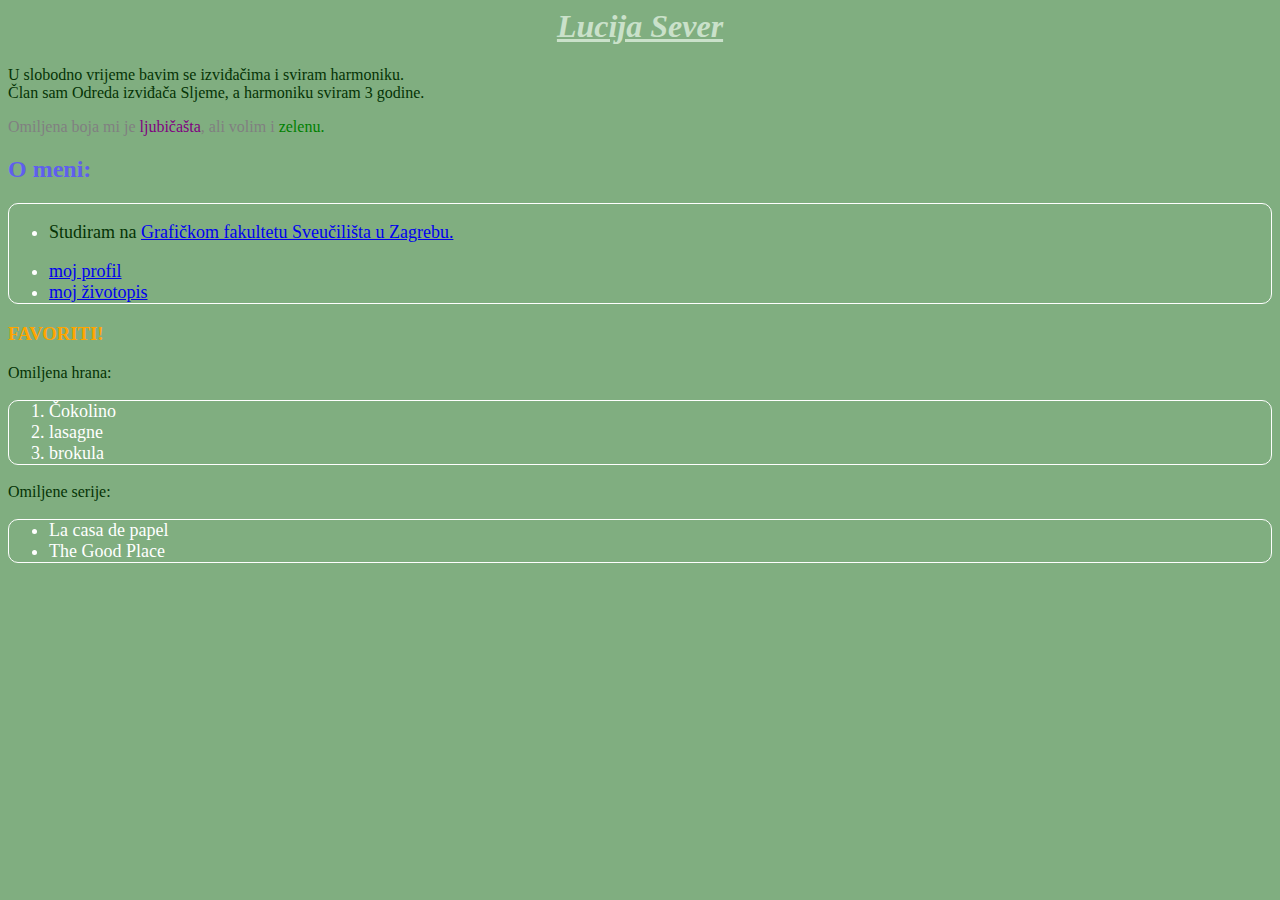
<file: index.html>
<!DOCTYPE>
<html>
<meta charset="utf-8">
<link rel="stylesheet" href="style.css">
<h1>Lucija Sever</h1>
<p>U slobodno vrijeme bavim se <b>izviđačima</b> i sviram <b>harmoniku</b>.<br>
Član sam Odreda izviđača Sljeme, a harmoniku sviram 3 godine.<p>
<body>
<p style="color:gray;">Omiljena boja mi je <span style="color:purple;">ljubičašta</span>, ali volim i <span style="color:green;">zelenu.</span></p>
<h2>O meni:</h2>
<nav><ul>
		<li><p>Studiram na <a href="https://www.grf.unizg.hr/">Grafičkom fakultetu Sveučilišta u Zagrebu.</a></p></li>
		<li><a href="vježba10_LS.html">moj profil</a> <br> </li>
		<li><a href="moj životopis/Lucija Sever_CV.pdf">moj životopis</a> </li>
</ul></nav>
<h3><span style="color:orange;">FAVORITI!</span></h3>
<p>Omiljena hrana:</p>
<ol>
<li>Čokolino</li>
<li>lasagne</li>
<li>brokula</li>
</ol>
<p>Omiljene serije:</p>
<ul> 
<li>La casa de papel</li>
<li>The Good Place</li>
</ul>
</file>
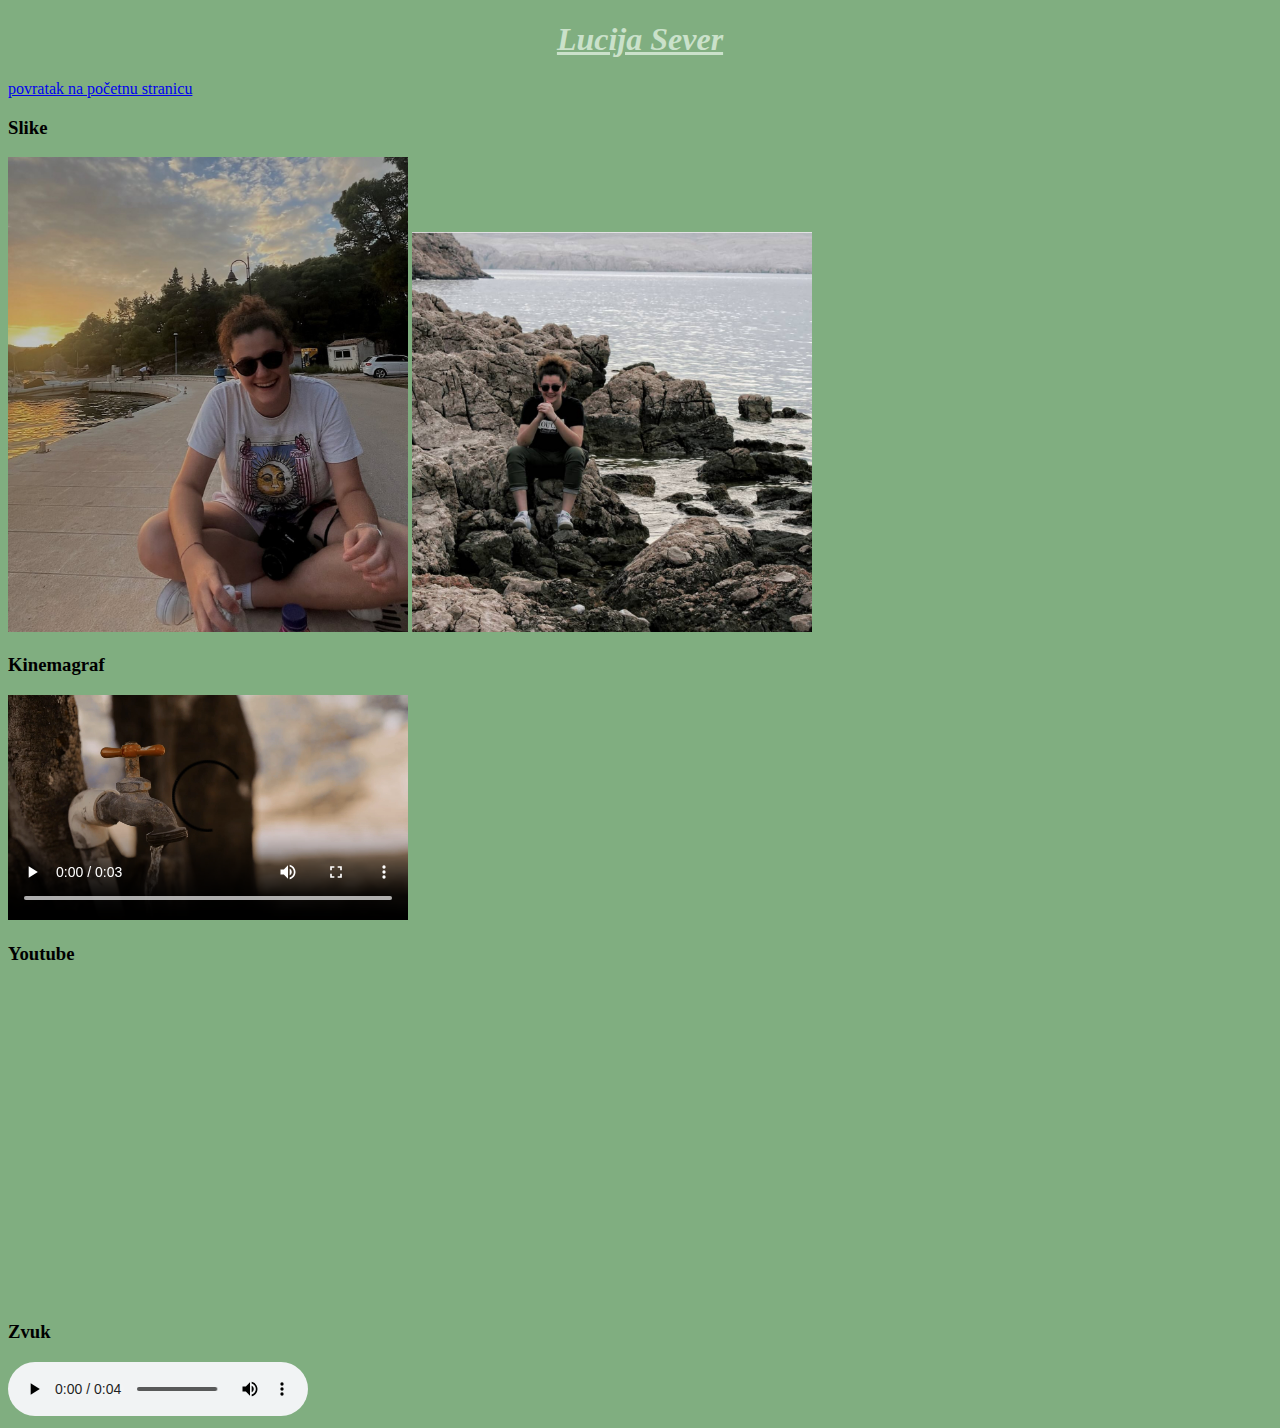
<file: vježba10_LS.html>
<!DOCTYPE html>
<html>
<head>
<meta charset="utf-8">
</head>
<title>Vježba 10</title>
<link rel="stylesheet" href="style.css">
<body>
	<h1>Lucija Sever</h1>
<a href="index.html">povratak na početnu stranicu</a> <br>
<h3>Slike</h3>
<img width="400" src="moj profil/IMG_8994.PNG"/>
<img width="400" src="moj profil/IMG_8995.PNG"/>
	<h3>Kinemagraf</h3>
<video width="400" height="" controls>
	<source src="moj profil/kinemagraf_Lucija Sever.mp4" type="video/mp4"/>
</video>
<h3>Youtube</h3>
	<iframe width="560" height="315" src="https://www.youtube.com/embed/_rBPwu2uS-w?si=q6xusxC0CSKTL2vJ" 
	title="YouTube video player" frameborder="0" allow="accelerometer; autoplay; clipboard-write; 
	encrypted-media; gyroscope; picture-in-picture; web-share" referrerpolicy="strict-origin-when-cross-origin" allowfullscreen></iframe>
	<h3>Zvuk</h3>
	<audio controls>
	<source src="moj profil/alarm.mp3" type="audio/mp3"/>
	</audio>
</body>
</html>
</file>
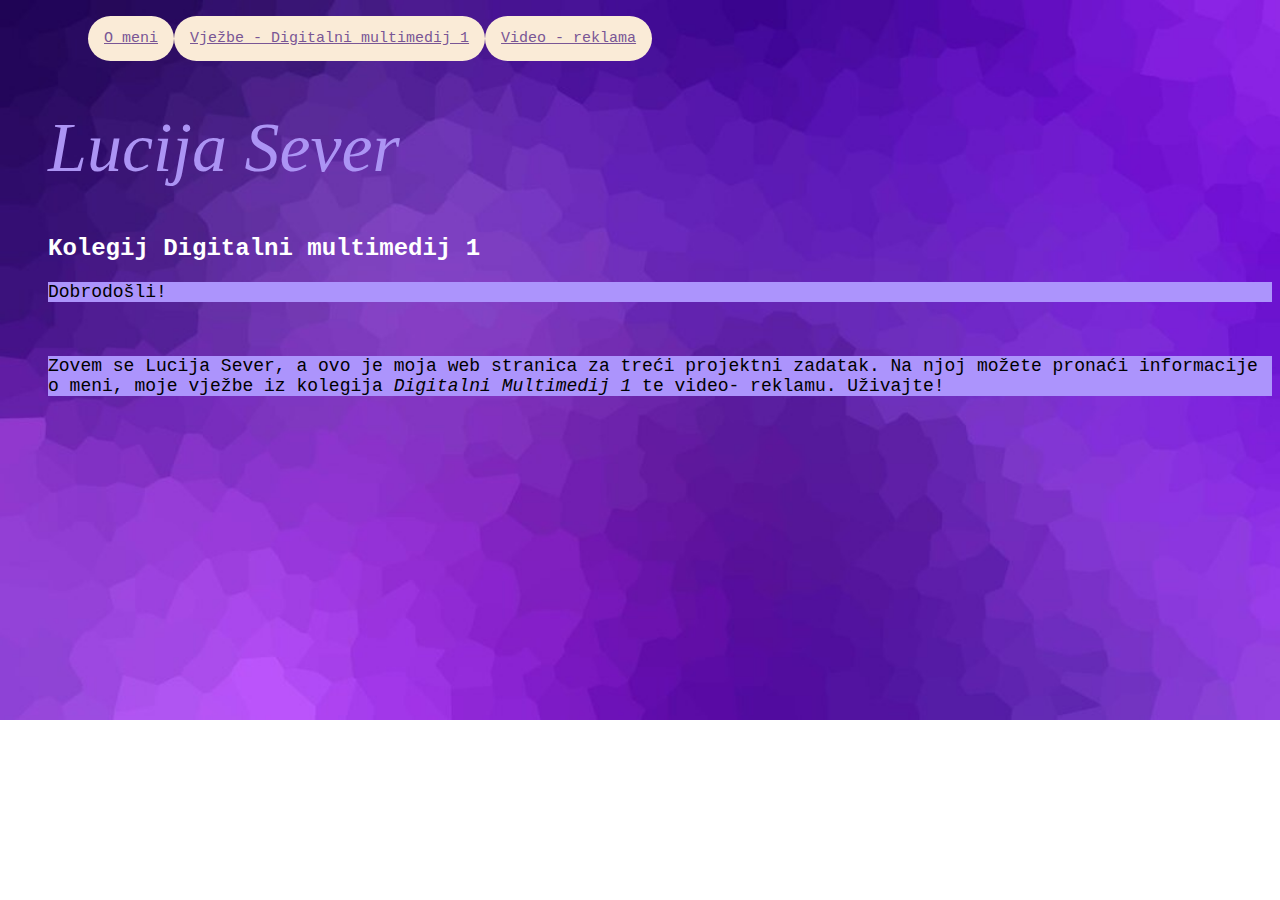
<file: Lucija Sever_projektni_zadatak3/home page.html>
<!DOCTYPE html>
<head>
    <meta charset="UTF-8">
    <title>Lucija Sever_projektni zadatak 3</title>
    <link rel="stylesheet" href="Sever_style.css">
</head>
<body>
    <ul>
        <ul class="nav">
    <li><a href="o_meni.html">O meni</a></li>
    <li><a href="vjezbe.html">Vježbe - Digitalni multimedij 1</a></li>
    <li><a href="video.html">Video - reklama </a></li>
    </ul>
 <div class="font">
    <h1>Lucija Sever</h1>
 </div>
    
    <h2><span style="color:white;">Kolegij Digitalni multimedij 1</span></h2>
    <p> <b>Dobrodošli!</b> </p><br>
    <P>Zovem se <b>Lucija Sever</b>, a ovo je moja web stranica za treći projektni zadatak. 
	Na njoj možete pronaći informacije o meni, moje vježbe iz kolegija <i>Digitalni Multimedij 1</i> te video- reklamu. Uživajte!</P>
  

</body>
</html>
</file>
<file: style.css>
body {
    background-color: rgb(128, 174, 128);
}

p {
    font-family: Georgia, 'Times New Roman', Times, serif;
    font-weight: 200;
    color: rgb(5, 51, 5);
}

h1 {
    color: rgb(202, 225, 202);
font-style: italic;
text-decoration: underline;
text-align: center;
}

ol {
    color: rgb(255, 255, 255);
    font-size: large;
    border: 1px solid white;
    border-radius: 10px;
}
ul 
    {
        color: rgb(255, 255, 255);
        font-size: large;
        border: 1px solid white;
        border-radius: 10px;
    }

    h2 {
        color: rgb(95, 95, 237);
    }
</file>
<file: Lucija Sever_projektni_zadatak3/Sever_style.css>
h1  {
    color: #ac94f4;
    font-size: 70px;
     font-weight: 100;
    font-style: oblique;
   
    
}
.font h1 {
    font-family: "LucijaSever";
}
@font-face{
    font-family:"Lucija Sever_projektni_zadatak3/LucijaSever.ttf" ;
    src: url("Lucija Sever_projektni_zadatak3/LucijaSever.ttf");
}

.nav {
    list-style-type: none;
     overflow: hidden;
   
}

body {
    background-image: url("Sever_o meni/ljubičasta pozadina.jpg");
    background-repeat: no-repeat;
    background-size: cover;
}


.nav li {
    float: left;
}

.nav li a {
    display: block;
    color: #795695;
    text-align: center;
    font-family: 'Courier New', Courier, monospace;
    font-size: 15px;
    padding: 14px 16px;
    text-decoration:underline;
    background-color:antiquewhite;
    border-radius: 40px;
}
h2 {
    font-family: 'Courier New', Courier, monospace;
    color: #371f76;
    font-weight: 700;}

    p{
        font-family:  'Courier New', Courier, monospace;
        font-size: large;
        font-weight: 100;
        background-color: #ac94fc;
    }

    h3{
        font-size: 20px;
        background-color: #c8a4d4;
        font-family: 'Courier New', Courier, monospace;
    }
</file>
